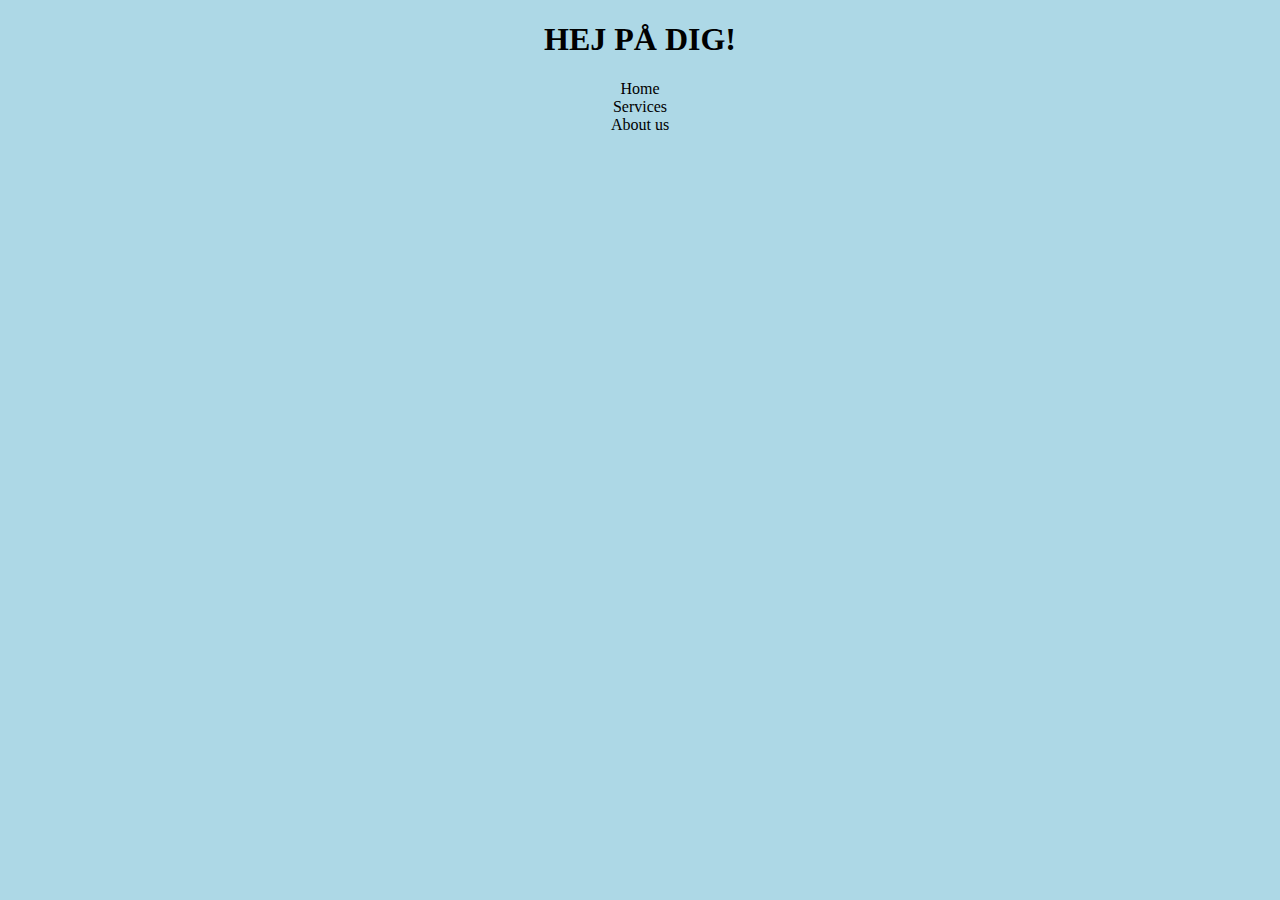
<file: index.html>
<!DOCTYPE html>
<html lang="en">

<head>
  <meta charset="UTF-8">
  <meta name="viewport" content="width=device-width, initial-scale=1.0">
  <title>BB-Contracting</title>
  <link rel="stylesheet" href="../assets/css/style.css">
</head>

<body>
  <!-- header-->
  <header>
    <h1>HEJ PÅ DIG!</h1>
  </header>

  <!--nav bar-->

  <nav>
    <li>Home</li>
    <li>Services</li>
    <li>About us</li>
  </nav>


</body>

</html>
</file>
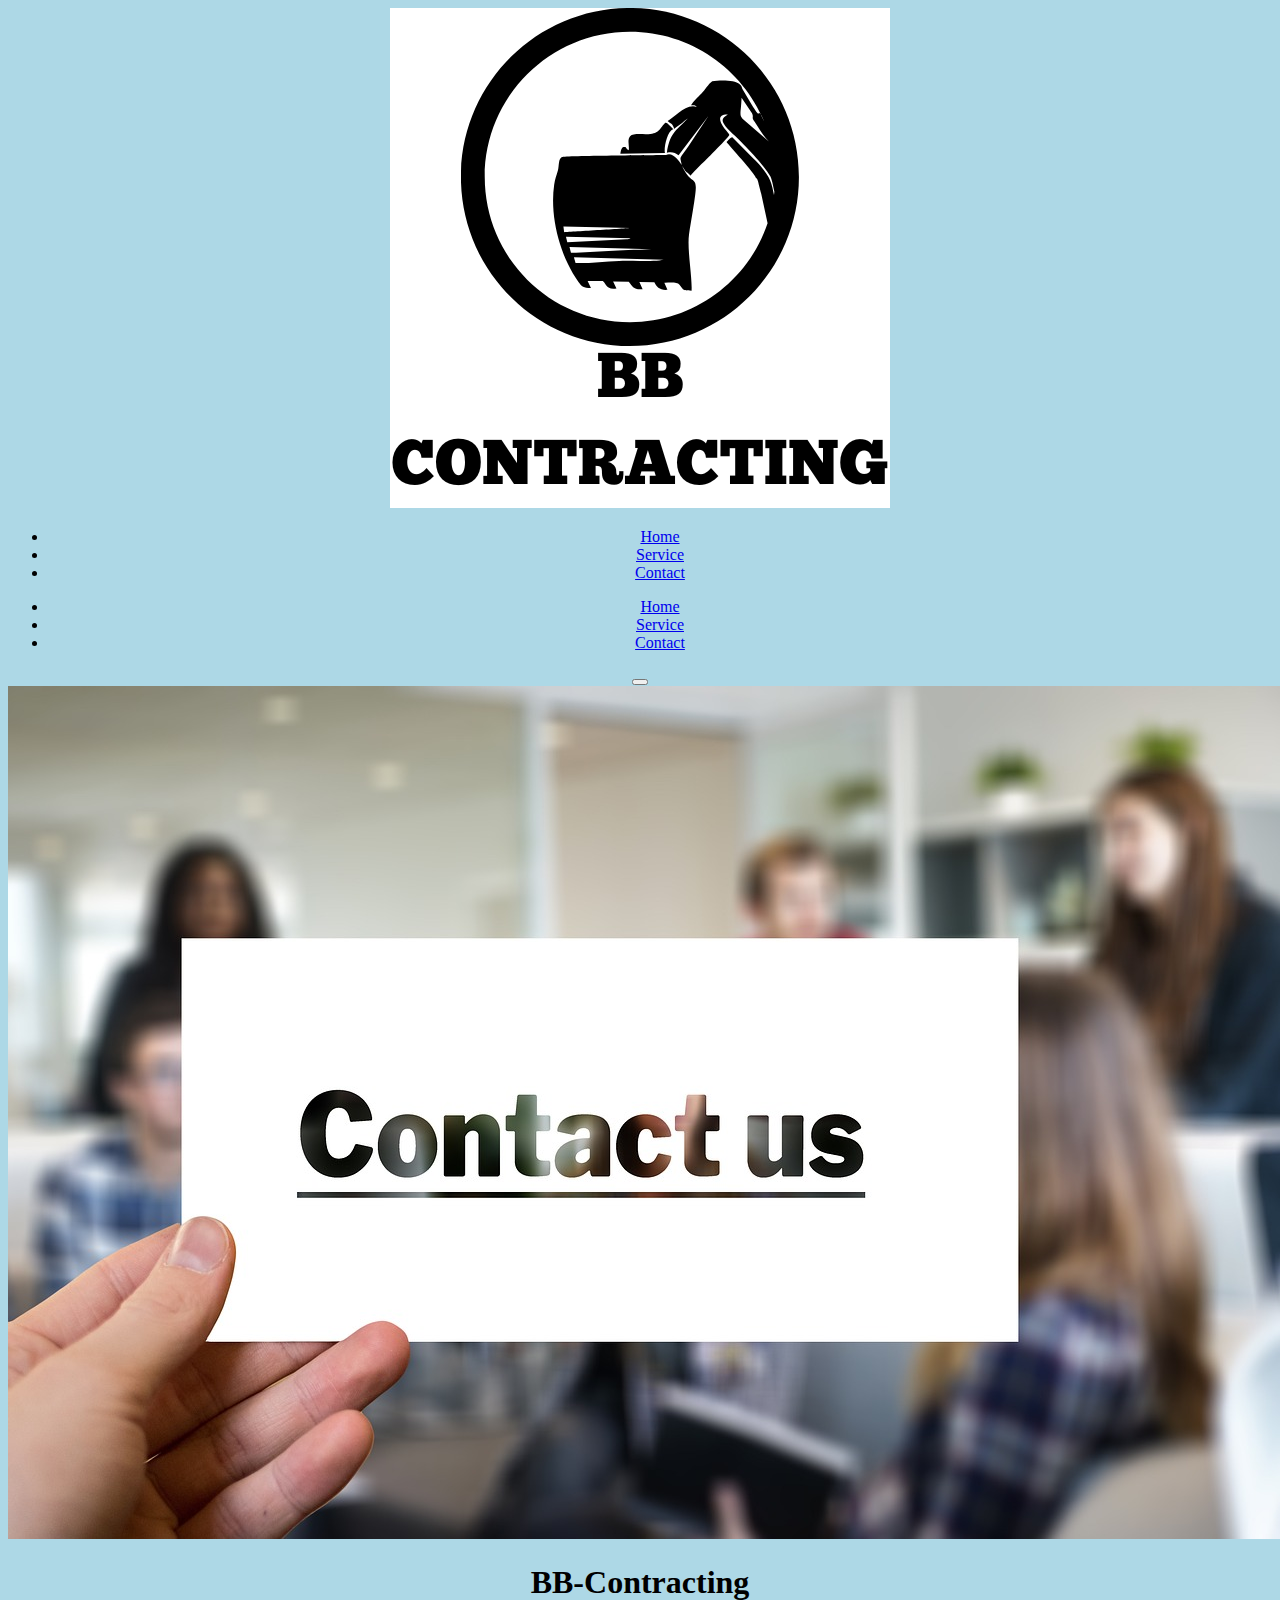
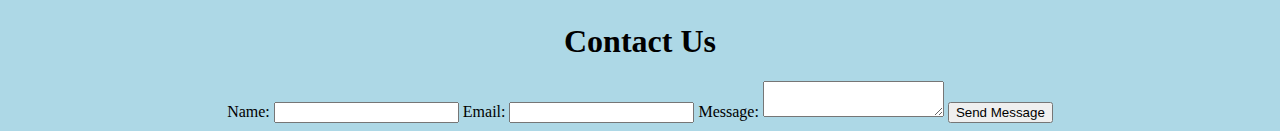
<file: contact.html>
<!DOCTYPE html>
<html lang="en">

<head>
  <meta charset="UTF-8">
  <meta name="viewport" content="width=device-width, initial-scale=1.0">
  <title>Contact Us</title>
  <link rel="stylesheet" href="../assets/css/style.css">
  <link rel="stylesheet" href="https://cdnjs.cloudflare.com/ajax/libs/font-awesome/4.7.0/css/font-awesome.min.css">
</head>
<!--update-->

<body>
  <!-- header Menu list nav bar-->
  <header class="header">
    <!--<h1>BB-Contracting</h1>-->
    <a href="index.html" class="logo">
      <img src="/assets/img/header-image.png" alt="bb-contracting Logo">
    </a>
    
    <div class="off-screen-menu">
      <ul>
        <li><a href="index.html">Home</a></li>
        <li><a href="services.html">Service</a></li>
        <li><a href="contact.html">Contact</a></li>
      </ul>
    </div> 
    
    <nav class="desktop-nav" aria-label="Main">
      <ul>
        <li><a href="index.html">Home</a></li>
        <li><a href="services.html">Service</a></li>
        <li><a href="contact.html">Contact</a></li>
      </ul>
    </nav>  
    
    <nav class="nav">
      <button 
        class="ham-menu" 
        aria-controls="main-menu" 
        aria-expanded="false" 
        aria-label="Toggle menu">
        <span></span>
        <span></span>
        <span></span>
      </button>
    </nav>
</header>

  <!--Image under the header-->
  <div class="contact-img">
    <img src="assets/img/contact-2860030_1280.jpg" alt="construction image" class="bb-image">
    <h1 class="bb-image-text">BB-Contracting</h1>
  </div>
  <!--Section about the business site-->
  <section>
    <div class="block-section-home-page">
      <h1></h1>
    </div>
  </section>

  <form action="http://httpbin.org/anything" method="POST">
    <h1>Contact Us</h1>
    <div class="contact-form">
      <label for="name">Name:</label>

      <input type="text" id="name" name="name" required>

      <label for="email">Email:</label>
      <input type="email" id="email" name="email" required>

      <label for="message">Message:</label>
      <textarea id="message" name="message" required></textarea>

      <button type="submit">Send Message</button>
    </div>
  </form>
</body>

</html>
</file>
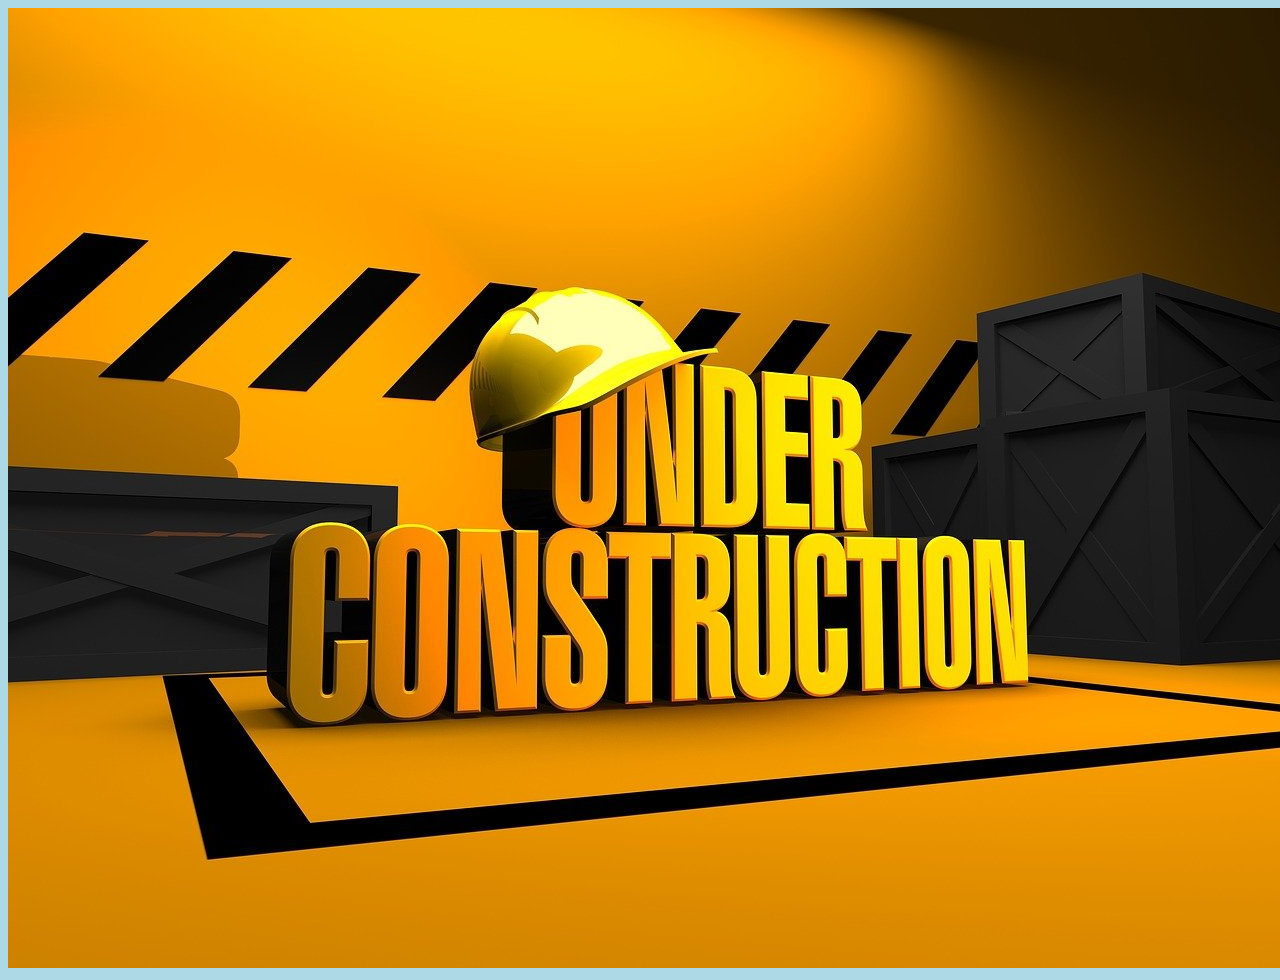
<file: services.html>
<!DOCTYPE html>
<html lang="en">
<head>
  <meta charset="UTF-8">
  <meta name="viewport" content="width=device-width, initial-scale=1.0">
  <title>Document</title>
  <link rel="stylesheet" href="../assets/css/style.css">
</head>
<body>
  <img src="/assets/img/under-construction-2891888_1280.jpg" alt="">
</body>
</html>
</file>
<file: assets/css/style.css>
body {
  background: lightblue;
  text-align: center;
}

nav {}
</file>
